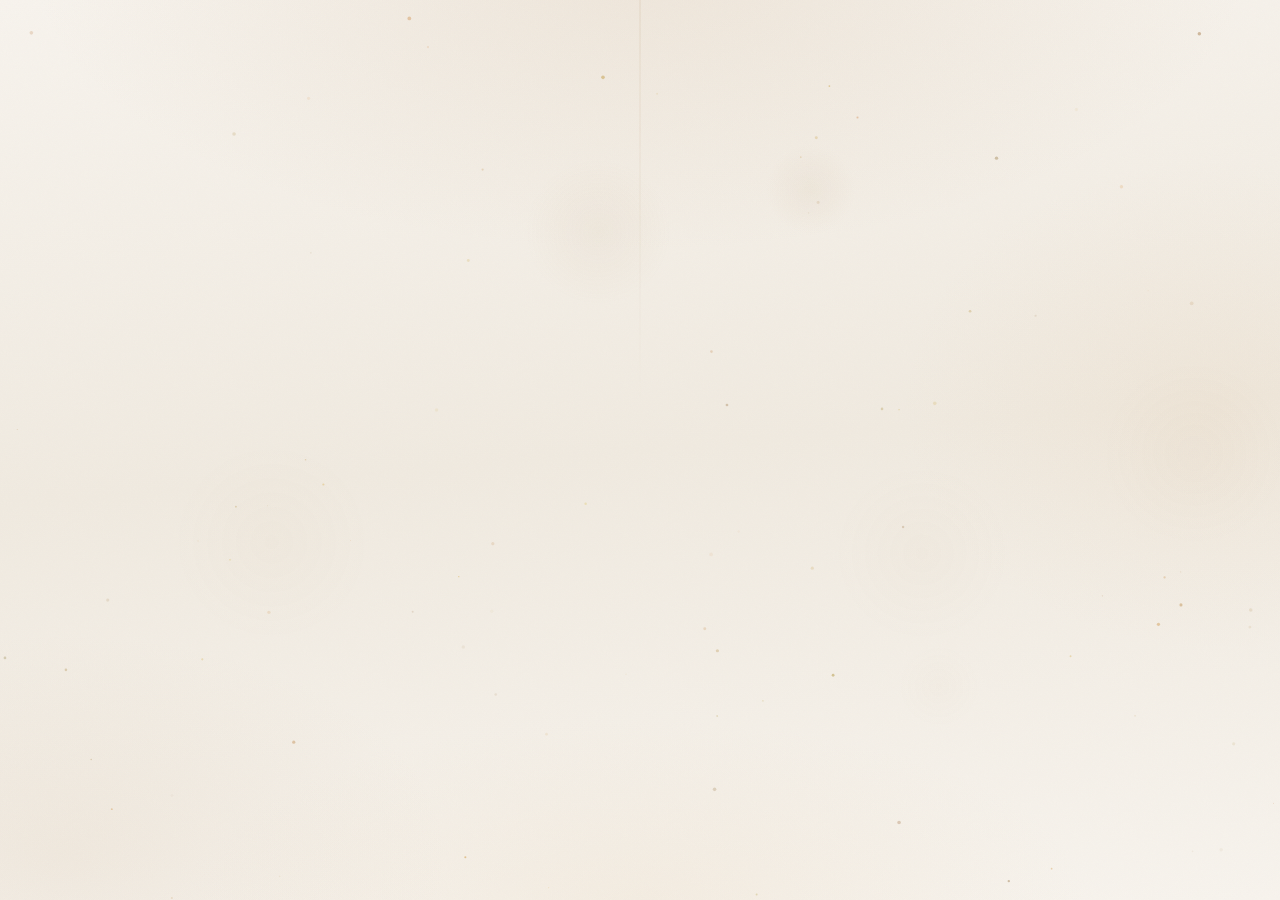
<file: private.html>
<!DOCTYPE html>
<html lang="es">
<head>
  <meta charset="UTF-8" />
  <meta name="viewport" content="width=device-width, initial-scale=1.0" />
  <title>Daal · Invitación Privada</title>
  <link rel="icon" type="image/x-icon" href="/assets/Recurso-2.ico">
  <link rel="preconnect" href="https://fonts.googleapis.com" />
  <link href="https://fonts.googleapis.com/css2?family=Cormorant+Garamond:ital,wght@0,200;0,300;0,400;1,200;1,300;1,400&family=Jost:wght@200;300;400&display=swap" rel="stylesheet" />

  <style>
    *, *::before, *::after { box-sizing: border-box; margin: 0; padding: 0; }

    :root {
      --sand:       #F7F3ED;
      --white:      #FFFFFF;
      --dark:       #1A1A1A;
      --light-gray: #F5F5F5;
      --gold:       #B8956A;
      --gold2:      #8A6840;
      --gold3:      #D4AA78;
      --gold-soft:  #E8D5B8;
      --muted:      #7A6A54;
      --muted2:     #A89880;
    }

    html, body {
      width: 100%; height: 100%;
      overflow: hidden;
    }

    body {
      font-family: 'Jost', sans-serif;
      background: var(--sand);
      display: flex;
      align-items: center;
      justify-content: center;
      position: relative;
    }

    /* ════════════════════════════════════════
       CANVAS — petals & particles
    ════════════════════════════════════════ */
    #canvas {
      position: fixed;
      inset: 0;
      pointer-events: none;
      z-index: 0;
    }

    /* ════════════════════════════════════════
       BACKGROUND gradient layers
    ════════════════════════════════════════ */
    .bg-layer {
      position: fixed;
      inset: 0;
      z-index: 0;
      background:
        radial-gradient(ellipse 80% 55% at 50% -5%,  rgba(184,149,106,0.14) 0%, transparent 60%),
        radial-gradient(ellipse 55% 45% at 5%  95%,  rgba(184,149,106,0.09) 0%, transparent 55%),
        radial-gradient(ellipse 45% 50% at 95% 45%,  rgba(212,170,120,0.08) 0%, transparent 55%),
        radial-gradient(ellipse 70% 40% at 50% 100%, rgba(232,213,184,0.20) 0%, transparent 50%),
        linear-gradient(175deg, #F7F3ED 0%, #F0EAE0 50%, #F7F3ED 100%);
    }

    /* Grain overlay */
    .grain {
      position: fixed;
      inset: -50%;
      width: 200%; height: 200%;
      z-index: 1;
      opacity: 0.025;
      pointer-events: none;
      background-image: url("data:image/svg+xml,%3Csvg viewBox='0 0 200 200' xmlns='http://www.w3.org/2000/svg'%3E%3Cfilter id='n'%3E%3CfeTurbulence type='fractalNoise' baseFrequency='0.9' numOctaves='4' stitchTiles='stitch'/%3E%3C/filter%3E%3Crect width='100%25' height='100%25' filter='url(%23n)'/%3E%3C/svg%3E");
      background-size: 150px;
      animation: grainMove 8s steps(2) infinite;
    }
    @keyframes grainMove {
      0%   { transform: translate(0,0); }
      25%  { transform: translate(-2%, -3%); }
      50%  { transform: translate(3%, 1%); }
      75%  { transform: translate(-1%, 4%); }
      100% { transform: translate(2%, -2%); }
    }

    /* ════════════════════════════════════════
       MAIN CONTENT
    ════════════════════════════════════════ */
    .scene {
      position: relative;
      z-index: 10;
      display: flex;
      flex-direction: column;
      align-items: center;
      text-align: center;
      padding: 40px 28px;
      max-width: 560px;
    }

    /* ── Ornament top ── */
    .ornament-top {
      display: flex;
      align-items: center;
      gap: 14px;
      margin-bottom: 40px;
      opacity: 0;
      animation: revealFade 1s ease 0.2s both;
    }
    .orn-line {
      width: 60px;
      height: 1px;
      background: linear-gradient(to right, transparent, var(--gold));
    }
    .orn-line.right {
      background: linear-gradient(to left, transparent, var(--gold));
    }
    .orn-diamond {
      font-size: 10px;
      color: var(--gold2);
      letter-spacing: 0.4em;
      opacity: 0.7;
    }

    /* ── Monogram ── */
    .monogram-wrap {
      position: relative;
      margin-bottom: 32px;
      opacity: 0;
      animation: revealScale 1.2s cubic-bezier(0.16,1,0.3,1) 0.4s both;
    }

    .monogram-ring {
      position: absolute;
      inset: -28px;
      border-radius: 50%;
      border: 1px solid rgba(184,149,106,0.22);
      animation: ringPulse 4s ease-in-out infinite;
    }
    .monogram-ring-2 {
      position: absolute;
      inset: -44px;
      border-radius: 50%;
      border: 1px solid rgba(184,149,106,0.11);
      animation: ringPulse 4s ease-in-out 1s infinite;
    }
    @keyframes ringPulse {
      0%, 100% { transform: scale(1);   opacity: 1; }
      50%       { transform: scale(1.04); opacity: 0.6; }
    }

    .monogram {
      font-family: 'Cormorant Garamond', serif;
      font-size: clamp(72px, 18vw, 110px);
      font-weight: 200;
      letter-spacing: 0.2em;
      color: transparent;
      background: linear-gradient(135deg, var(--gold3) 0%, var(--gold) 40%, var(--gold2) 70%, var(--gold3) 100%);
      -webkit-background-clip: text;
      background-clip: text;
      line-height: 1;
      position: relative;
      z-index: 1;
      filter: drop-shadow(0 2px 18px rgba(184,149,106,0.18));
    }

    /* ── Date ── */
    .event-date {
      font-size: 10px;
      letter-spacing: 0.5em;
      text-transform: uppercase;
      color: var(--gold2);
      opacity: 0;
      animation: revealFade 1s ease 0.7s both;
      margin-bottom: 48px;
    }

    /* ── Divider ornamental ── */
    .divider-full {
      width: 100%;
      display: flex;
      align-items: center;
      gap: 16px;
      margin-bottom: 44px;
      opacity: 0;
      animation: revealFade 1s ease 0.9s both;
    }
    .div-line {
      flex: 1;
      height: 1px;
      background: linear-gradient(to right, transparent, rgba(184,149,106,0.3), transparent);
    }
    .div-center {
      display: flex;
      align-items: center;
      gap: 8px;
      color: var(--gold2);
      font-size: 10px;
      opacity: 0.6;
      letter-spacing: 0.3em;
    }

    /* ── Message ── */
    .msg-label {
      font-family: 'Cormorant Garamond', serif;
      font-size: clamp(13px, 3.5vw, 16px);
      font-weight: 300;
      letter-spacing: 0.22em;
      text-transform: uppercase;
      color: var(--muted);
      margin-bottom: 18px;
      opacity: 0;
      animation: revealFade 1s ease 1.0s both;
    }

    .msg-main {
      font-family: 'Cormorant Garamond', serif;
      font-size: clamp(26px, 7vw, 40px);
      font-weight: 300;
      color: var(--dark);
      line-height: 1.35;
      margin-bottom: 14px;
      opacity: 0;
      animation: revealUp 1s cubic-bezier(0.16,1,0.3,1) 1.15s both;
    }

    .msg-main em {
      font-style: italic;
      color: var(--gold2);
    }

    .msg-sub {
      font-family: 'Jost', sans-serif;
      font-size: clamp(12px, 3vw, 14px);
      font-weight: 300;
      color: var(--muted2);
      letter-spacing: 0.10em;
      line-height: 1.85;
      max-width: 380px;
      margin: 0 auto 48px;
      opacity: 0;
      animation: revealFade 1.2s ease 1.4s both;
    }

    /* ── Lock icon ── */
    .lock-wrap {
      margin-bottom: 36px;
      opacity: 0;
      animation: revealScale 1s cubic-bezier(0.16,1,0.3,1) 1.6s both;
    }

    .lock-icon {
      width: 64px;
      height: 64px;
      border: 1px solid rgba(184,149,106,0.35);
      border-radius: 50%;
      display: flex;
      align-items: center;
      justify-content: center;
      margin: 0 auto;
      position: relative;
      background: var(--white);
      box-shadow: 0 2px 16px rgba(184,149,106,0.10);
      animation: lockGlow 3s ease-in-out infinite;
    }
    @keyframes lockGlow {
      0%, 100% { box-shadow: 0 2px 16px rgba(184,149,106,0.10); }
      50%       { box-shadow: 0 4px 32px rgba(184,149,106,0.22); }
    }
    .lock-icon svg {
      width: 24px;
      height: 24px;
      stroke: var(--gold2);
      stroke-width: 1.5;
      fill: none;
    }

    /* ── Tagline ── */
    .tagline {
      font-size: 10px;
      letter-spacing: 0.4em;
      text-transform: uppercase;
      color: var(--muted);
      opacity: 0;
      animation: revealFade 1.2s ease 1.8s both;
    }

    /* ── Bottom ornament ── */
    .ornament-bottom {
      margin-top: 44px;
      display: flex;
      align-items: center;
      gap: 14px;
      opacity: 0;
      animation: revealFade 1s ease 2s both;
    }

    /* ════════════════════════════════════════
       KEYFRAMES base
    ════════════════════════════════════════ */
    @keyframes revealFade {
      from { opacity: 0; }
      to   { opacity: 1; }
    }
    @keyframes revealScale {
      from { opacity: 0; transform: scale(0.88); }
      to   { opacity: 1; transform: scale(1); }
    }
    @keyframes revealUp {
      from { opacity: 0; transform: translateY(22px); }
      to   { opacity: 1; transform: translateY(0); }
    }

    /* ════════════════════════════════════════
       FLOATING PETALS (CSS-driven extras)
    ════════════════════════════════════════ */
    .petal {
      position: fixed;
      pointer-events: none;
      z-index: 2;
      opacity: 0;
      font-size: 18px;
      animation: petalFall linear infinite;
    }

    @keyframes petalFall {
      0%   { opacity: 0;   transform: translateY(-40px) rotate(0deg) scale(0.6); }
      10%  { opacity: 0.4; }
      90%  { opacity: 0.2; }
      100% { opacity: 0;   transform: translateY(110vh) rotate(520deg) scale(1); }
    }

    /* Light beam */
    .beam {
      position: fixed;
      top: -10%;
      left: 50%;
      transform: translateX(-50%);
      width: 1px;
      height: 55%;
      background: linear-gradient(to bottom, rgba(184,149,106,0.25), transparent);
      pointer-events: none;
      z-index: 1;
      animation: beamPulse 6s ease-in-out infinite;
    }
    @keyframes beamPulse {
      0%, 100% { opacity: 0.5; transform: translateX(-50%) scaleX(1); }
      50%       { opacity: 1;   transform: translateX(-50%) scaleX(3); }
    }

    /* ════════════════════════════════════════
       RESPONSIVE
    ════════════════════════════════════════ */
    @media (max-width: 480px) {
      .monogram-ring   { inset: -16px; }
      .monogram-ring-2 { inset: -28px; }
      .orn-line        { width: 36px; }
    }
  </style>
</head>
<body>

  <div class="bg-layer"></div>
  <div class="grain"></div>
  <div class="beam"></div>
  <canvas id="canvas"></canvas>

  <!-- Petals CSS -->
  <div class="petal" style="left:8%;  animation-duration:14s; animation-delay:0s;    font-size:14px; color:#B8956A;">✦</div>
  <div class="petal" style="left:22%; animation-duration:18s; animation-delay:2.5s;  font-size:10px; color:#8A6840;">✦</div>
  <div class="petal" style="left:38%; animation-duration:12s; animation-delay:5s;    font-size:8px;  color:#C4A070;">✦</div>
  <div class="petal" style="left:58%; animation-duration:20s; animation-delay:1s;    font-size:12px; color:#A07848;">✦</div>
  <div class="petal" style="left:72%; animation-duration:15s; animation-delay:7s;    font-size:9px;  color:#B8956A;">✦</div>
  <div class="petal" style="left:88%; animation-duration:17s; animation-delay:3s;    font-size:14px; color:#8A6840;">✦</div>
  <div class="petal" style="left:45%; animation-duration:22s; animation-delay:9s;    font-size:7px;  color:#C4A070;">✦</div>
  <div class="petal" style="left:15%; animation-duration:13s; animation-delay:11s;   font-size:11px; color:#A07848;">✦</div>
  <div class="petal" style="left:65%; animation-duration:16s; animation-delay:4s;    font-size:8px;  color:#B8956A;">✦</div>
  <div class="petal" style="left:82%; animation-duration:19s; animation-delay:6s;    font-size:13px; color:#8A6840;">✦</div>

  <!-- MAIN -->
  <div class="scene">

    <div class="ornament-top">
      <div class="orn-line"></div>
      <div class="orn-diamond">✦ &nbsp; ✦ &nbsp; ✦</div>
      <div class="orn-line right"></div>
    </div>

    <div class="monogram-wrap">
      <div class="monogram-ring-2"></div>
      <div class="monogram-ring"></div>
      <span class="monogram">DAAL</span>
    </div>

    <div class="event-date">25 de Abril &nbsp;·&nbsp; 2026 &nbsp;·&nbsp; Santa Marta</div>

    <div class="divider-full">
      <div class="div-line"></div>
      <div class="div-center">✦</div>
      <div class="div-line"></div>
    </div>

    <p class="msg-label">Acceso Restringido</p>

    <h1 class="msg-main">
      Esta invitación<br><em>es personal</em>
    </h1>

    <p class="msg-sub">
      Para acceder a nuestra tarjeta de boda necesitas<br>
      un enlace de invitación exclusivo.<br>
      Si recibiste uno, úsalo directamente.
    </p>

    <div class="lock-wrap">
      <div class="lock-icon">
        <svg viewBox="0 0 24 24">
          <rect x="3" y="11" width="18" height="11" rx="2" ry="2"/>
          <path d="M7 11V7a5 5 0 0 1 10 0v4"/>
        </svg>
      </div>
    </div>

    <p class="tagline">Dangond &nbsp;·&nbsp; Alcázar &nbsp;·&nbsp; 2026</p>

    <div class="ornament-bottom">
      <div class="orn-line"></div>
      <div class="orn-diamond">✦</div>
      <div class="orn-line right"></div>
    </div>

  </div><!-- /scene -->

  <script>
    // ════════════════════════════════════════
    //  CANVAS — partículas doradas flotantes
    // ════════════════════════════════════════
    const canvas = document.getElementById('canvas');
    const ctx    = canvas.getContext('2d');

    let W, H, particles = [];

    function resize() {
      W = canvas.width  = window.innerWidth;
      H = canvas.height = window.innerHeight;
    }
    resize();
    window.addEventListener('resize', () => { resize(); initParticles(); });

    // Particle class
    class Particle {
      constructor() { this.reset(true); }

      reset(randomY = false) {
        this.x    = Math.random() * W;
        this.y    = randomY ? Math.random() * H : -10;
        this.size = Math.random() * 1.5 + 0.4;
        this.speedY = Math.random() * 0.4 + 0.1;
        this.speedX = (Math.random() - 0.5) * 0.3;
        this.drift  = (Math.random() - 0.5) * 0.015;
        this.alpha  = Math.random() * 0.35 + 0.08;
        this.alphaDir = (Math.random() - 0.5) * 0.005;

        // Warm gold / sand tones visible on light bg
        const h = Math.floor(Math.random() * 20 + 28);
        const s = Math.floor(Math.random() * 25 + 45);
        const l = Math.floor(Math.random() * 20 + 38);
        this.color = `hsl(${h}, ${s}%, ${l}%)`;
      }

      update() {
        this.y      += this.speedY;
        this.x      += this.speedX;
        this.speedX += this.drift;
        this.alpha  += this.alphaDir;
        if (this.alpha > 0.45 || this.alpha < 0.04) this.alphaDir *= -1;
        if (this.y > H + 10) this.reset();
        if (this.x < -10 || this.x > W + 10) this.reset();
      }

      draw() {
        ctx.save();
        ctx.globalAlpha = this.alpha;
        ctx.fillStyle   = this.color;
        ctx.beginPath();
        ctx.arc(this.x, this.y, this.size, 0, Math.PI * 2);
        ctx.fill();
        ctx.restore();
      }
    }

    // Larger glowing orbs
    class Orb {
      constructor() { this.reset(); }
      reset() {
        this.x     = Math.random() * W;
        this.y     = Math.random() * H;
        this.r     = Math.random() * 80 + 40;
        this.alpha = Math.random() * 0.06 + 0.02;
        this.speedX = (Math.random() - 0.5) * 0.15;
        this.speedY = (Math.random() - 0.5) * 0.15;
        this.phase  = Math.random() * Math.PI * 2;
      }
      update() {
        this.phase += 0.008;
        this.x += this.speedX + Math.sin(this.phase * 0.7) * 0.2;
        this.y += this.speedY + Math.cos(this.phase * 0.5) * 0.15;
        if (this.x < -this.r*2 || this.x > W + this.r*2 ||
            this.y < -this.r*2 || this.y > H + this.r*2) this.reset();
      }
      draw() {
        const grad = ctx.createRadialGradient(this.x, this.y, 0, this.x, this.y, this.r);
        grad.addColorStop(0, `rgba(184,149,106,${this.alpha})`);
        grad.addColorStop(1, 'rgba(184,149,106,0)');
        ctx.fillStyle = grad;
        ctx.beginPath();
        ctx.arc(this.x, this.y, this.r, 0, Math.PI * 2);
        ctx.fill();
      }
    }

    function initParticles() {
      particles = [
        ...Array.from({ length: 90  }, () => new Particle()),
        ...Array.from({ length: 6   }, () => new Orb()),
      ];
    }
    initParticles();

    // ── Animation loop ──
    let raf;
    function loop() {
      ctx.clearRect(0, 0, W, H);
      particles.forEach(p => { p.update(); p.draw(); });
      raf = requestAnimationFrame(loop);
    }
    loop();

    // ════════════════════════════════════════
    //  Lógica: detectar si hay token en URL
    //  Si hay token → dejar pasar (no hacer nada aquí,
    //  el index.html principal lo maneja)
    // ════════════════════════════════════════
    const params = new URLSearchParams(window.location.search);
    const token  = params.get('token');

    // Si este HTML se usa como fallback dentro del index.html,
    // el código del index ya controla la visibilidad.
    // Si se usa como página standalone para 404/no-token,
    // simplemente muestra el contenido actual.
    if (token) {
      // Hay token: ocultar esta pantalla (en caso de estar incrustada)
      document.querySelector('.scene').style.opacity = '0';
      document.querySelector('.scene').style.pointerEvents = 'none';
    }
  </script>
</body>
</html>
</file>
